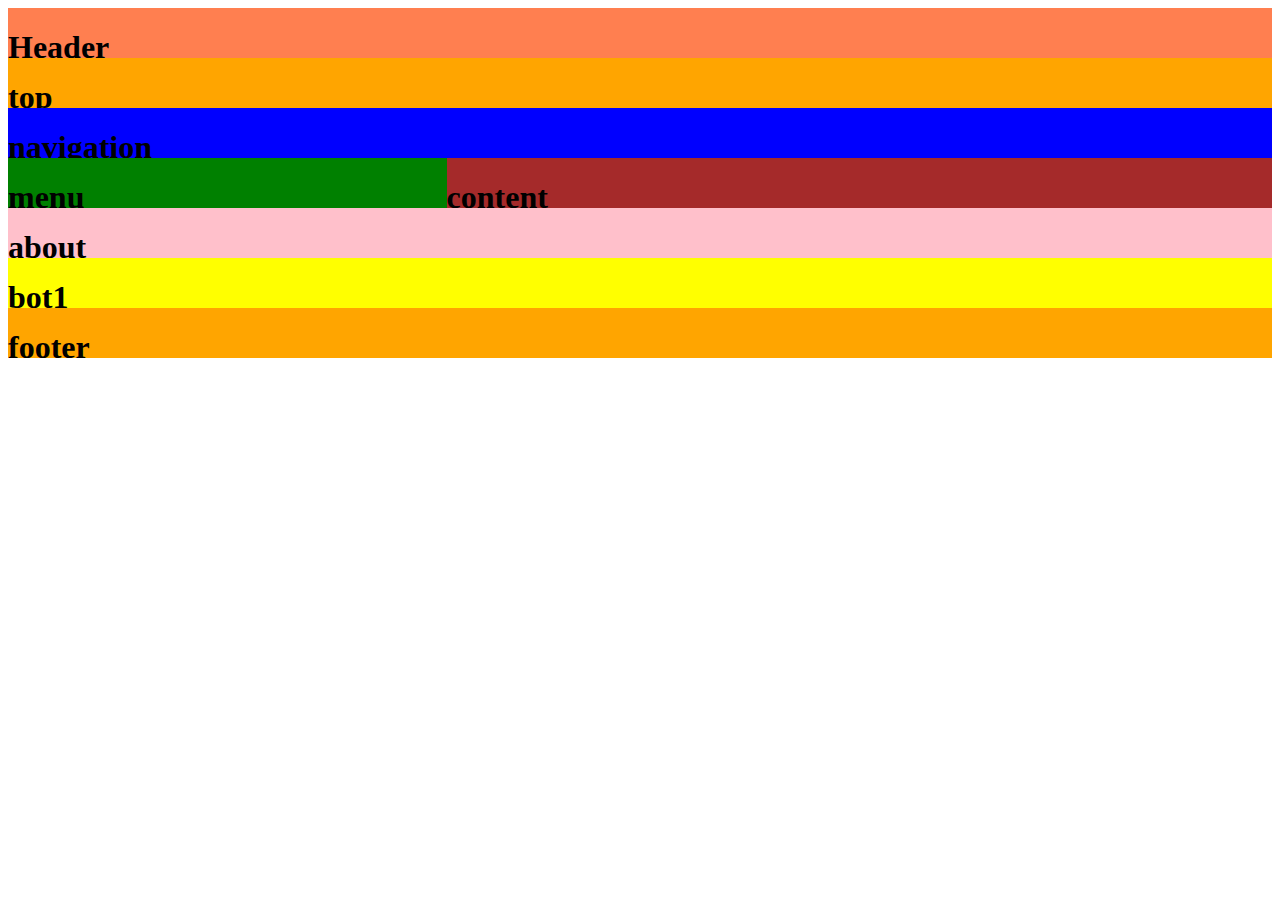
<file: index.html>
<!DOCTYPE html>
<html>
<head>
	<title> grid text</title>
	<link rel="stylesheet" type="text/css" href="gridText.css">
</head>
<body>
  <div class="container">
    	<div class="Header1"><h1>Header</h1>
      	</div>
    	<div class="top1"><h1>top</h1>
      	</div>
      <div class="navigation1"><h1>navigation</h1>
    	 </div> 
      <div class="menu1"><h1>menu</h1>
      	</div> 
      <div class="content1"><h1>content</h1>
    	 </div> 
      <div class="about1"><h1>about</h1>
        </div> 
      <div class="bot1"><h1>bot1</h1>
      	</div> 
      <div class="Footer1"><h1>footer</h1></div>
      	</div>  
  </div>
</body>
</html>
</file>
<file: gridText.css>
.Header1 { 
		grid-area:Header;
		background-color:coral;
		height:50px;	
	}
	
	.top1 { 
		grid-area:tops; 
		background-color:orange;
		height: 50px;	
	}
	.navigation1 { grid-area:navigation; 
		background-color: blue;	
		height: 50px;	
		
		
	}
	.menu1 { 
		grid-area:menu;
		background-color: green;
		height: 50px;	
	}

	.content1{ 
		grid-area:contentss;
		background-color:brown;
		height:50px;	
	}
	.about1{ 
		grid-area: about;
		background-color:pink;
		height:50px;	
	}
	.bot1{ 
		grid-area: bot;
		background-color:yellow;
		height:50px;	
	}

	.Footer1{ 
		grid-area:Footer;
		background-color: orange;
		height: 50px;	
	}
	.container{
		display:grid;
		grid-template-areas:
			'Header Header Header'
			'tops tops tops'
			'navigation navigation navigation'
			'menu contentss contentss'
			'about about about'
			'bot bot bot '
			'Footer Footer Footer';	
	}
</file>
